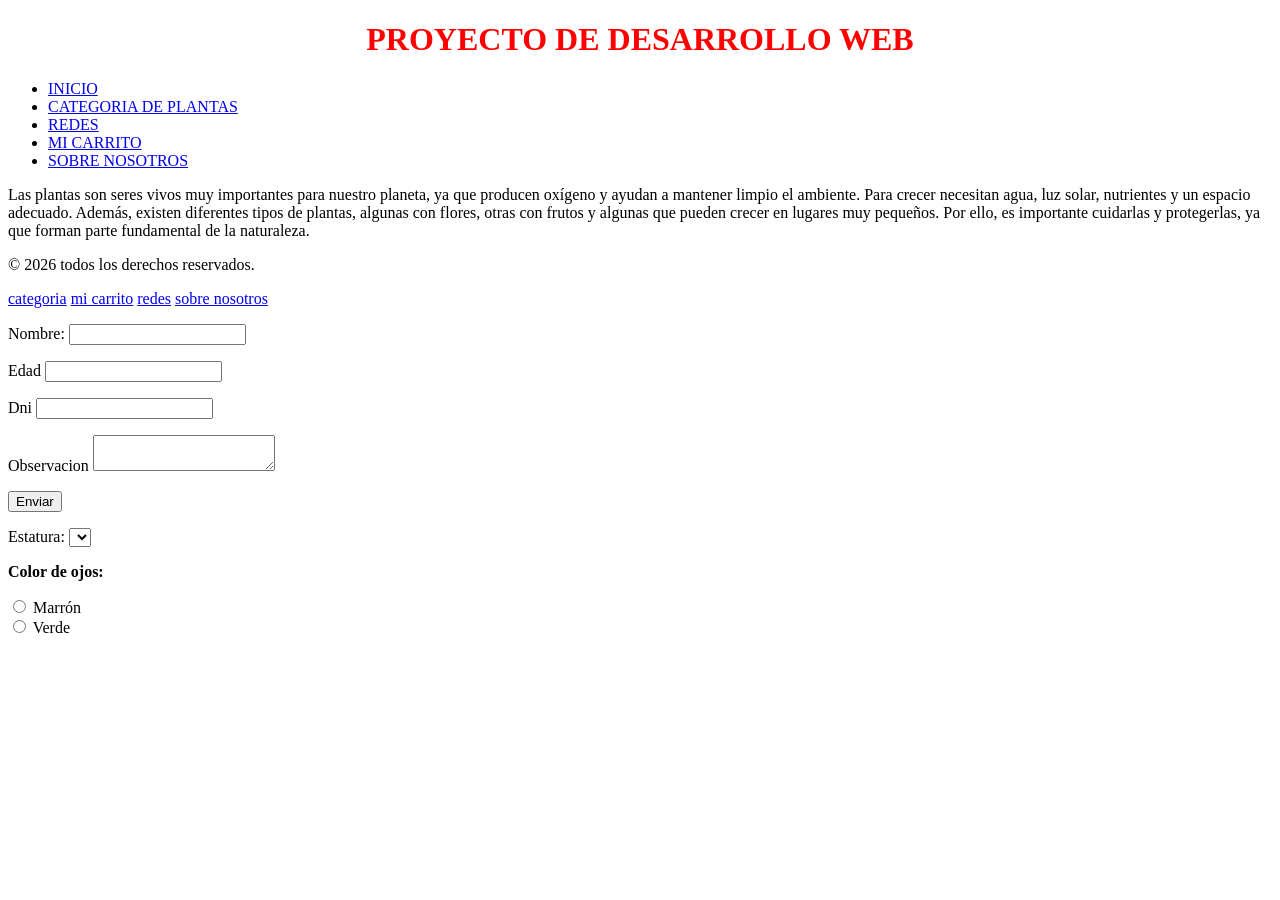
<file: index.html>
<!doctype html>
<html lang="en">
  <head>
    <meta charset="UTF-8" />
    <meta name="viewport" content="width=device-width, initial-scale=1.0" />

    <link rel="stylesheet" href="archivos css/estiloindex.css" />
    <title>proyecto desarrollo web</title>
  </head>
  <h1>PROYECTO DE DESARROLLO WEB</h1>
  <nav>
    <ul>
      <li><a href="index.html" title="inicio">INICIO</a></li>
      <li>
        <a href="categoria.html" target="_blank" title="categoria de plantas"
          >CATEGORIA DE PLANTAS</a
        >
      </li>
      <li><a href="redes.html" target="_blank" title="redes">REDES</a></li>
      <li>
        <a href="micarrito.html" target="_blank" title="carrito">MI CARRITO</a>
      </li>
      <li>
        <a href="sobrenosotros.html" target="_blank" title="sobre nosotros"
          >SOBRE NOSOTROS</a
        >
      </li>
    </ul>
  </nav>
  
  <body>
    <main>
      <p>
        Las plantas son seres vivos muy importantes para nuestro planeta, ya que
        producen oxígeno y ayudan a mantener limpio el ambiente. Para crecer
        necesitan agua, luz solar, nutrientes y un espacio adecuado. Además,
        existen diferentes tipos de plantas, algunas con flores, otras con
        frutos y algunas que pueden crecer en lugares muy pequeños. Por ello, es
        importante cuidarlas y protegerlas, ya que forman parte fundamental de
        la naturaleza.
      </p>
    </main>
    <footer>
      <p>&copy; 2026 todos los derechos reservados.</p>
      <nav>
        <a href="categoria.html">categoria</a>
        <a href="micarrito.html">mi carrito</a>
        <a href="redes.html">redes</a>
        <a href="sobrenosotros.html">sobre nosotros</a>
      </nav>
    </footer>

<form action="datosHTML" method="post">

<p><label for="nombre"> Nombre: 
  <input type="text" id="nombre">
</label></p>

<p><label for="edad"> Edad
  <input type="number" id="edad">
</label></p>

<p><label for="dni"> Dni
  <input type="number" id="dni">
</label></p>

<p><label for="observacion">Observacion
<textarea  id="observacion"></textarea>
</label></p>

<button type="submit">
  Enviar
</button>

<p>
  <label> Estatura:
<select id="estatura">
<option value=""></option>
</select>
  </label>
</p>

<p><b>Color de ojos:</b></p>

<input type="radio" value="marron">
<label> Marrón</label> <br>
<input type="radio" value= "verde">
<label> Verde</label> <br>




</form>

  </body>
</html>
</file>
<file: archivos css/estiloindex.css>
h1{ color: rgb(255, 0, 0); text-align: center;}
</file>
